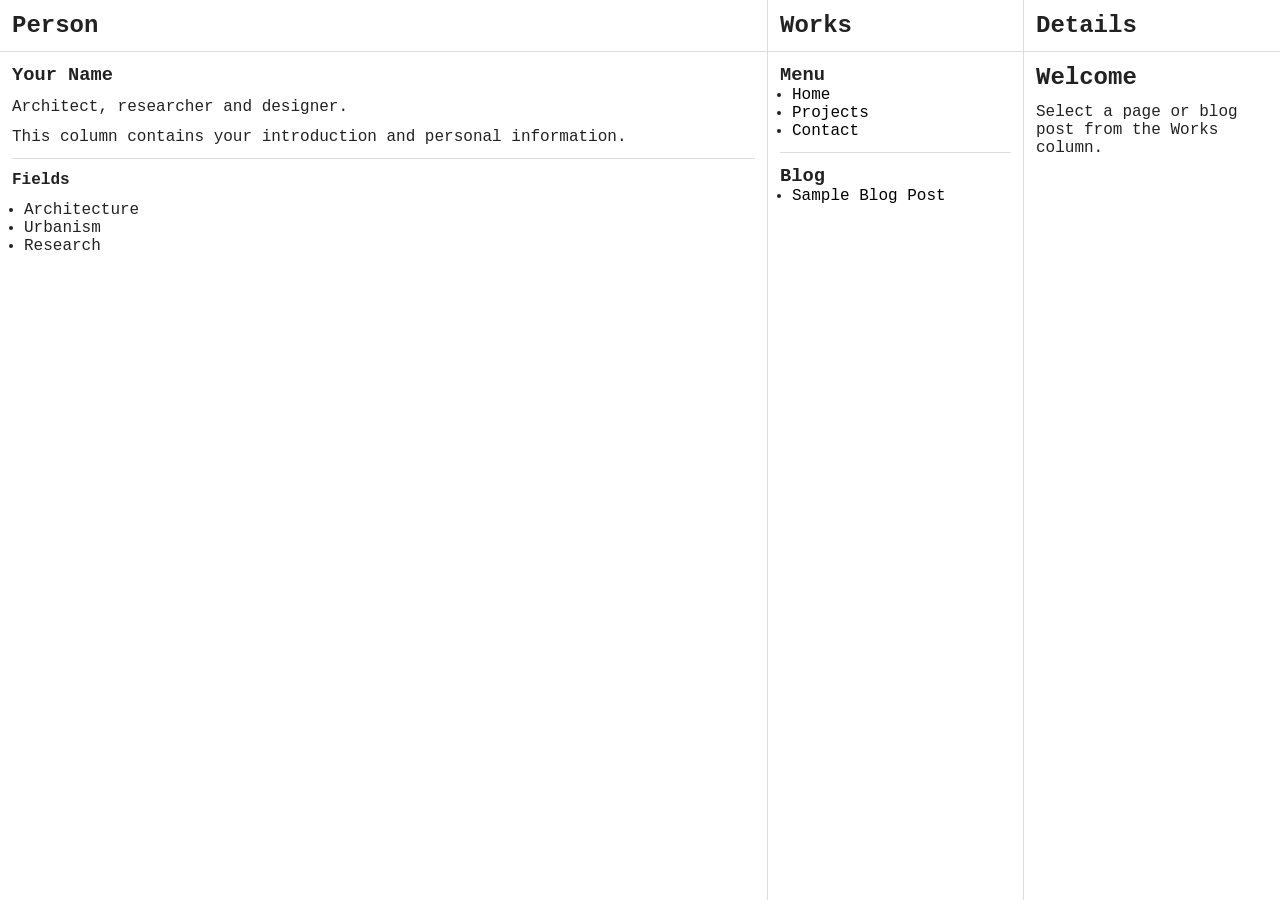
<file: index.html>
<!DOCTYPE html>
<html lang="en">

<head>
    <meta charset="UTF-8">
    <meta name="viewport" content="width=device-width, initial-scale=1.0">
    <title>Portfolio</title>

    <link rel="stylesheet" href="style.css">
</head>

<body>

<div class="layout">

    <!-- PERSON -->

    <aside id="person-panel" class="panel">

        <header class="panel-header">
            <h2>Person</h2>
        </header>

        <div class="panel-content">

            <h3>Your Name</h3>

            <p>
                Architect, researcher and designer.
            </p>

            <p>
                This column contains your introduction and personal information.
            </p>

            <hr>

            <h4>Fields</h4>

            <ul>
                <li>Architecture</li>
                <li>Urbanism</li>
                <li>Research</li>
            </ul>

        </div>

    </aside>


<!-- WORKS -->

<aside id="works-panel" class="panel">

    <header class="panel-header">
        <h2>Works</h2>
    </header>


    <div class="panel-content">


        <!-- MENU -->

        <nav>

            <h3>Menu</h3>

            <ul>

                <li>
                    <a href="#"
                       class="load-content"
                       data-file="pages/home.html">
                        Home
                    </a>
                </li>


                <li>
                    <a href="#"
                       class="load-content"
                       data-file="pages/projects.html">
                        Projects
                    </a>
                </li>


                <li>
                    <a href="#"
                       class="load-content"
                       data-file="pages/contact.html">
                        Contact
                    </a>
                </li>

            </ul>

        </nav>


        <hr>


        <!-- BLOG -->

        <section>

            <h3>Blog</h3>

            <ul id="blog-list">

                <!-- wird später aus JSON gefüllt -->

                <li>
                    <a href="#"
                       class="load-content"
                       data-file="posts/sample-post.html">
                        Sample Blog Post
                    </a>
                </li>

            </ul>

        </section>


    </div>

</aside>


    <!-- DETAILS -->

    <main id="details-panel" class="panel">

        <header class="panel-header">
            <h2>Details</h2>
        </header>

        <div id="details-content" class="panel-content">

            <h2>Welcome</h2>

            <p>
                Select a page or blog post from the Works column.
            </p>

        </div>

    </main>

</div>

<script src="script.js"></script>

</body>
</html>
</file>
<file: style.css>
* {
    margin: 0;
    padding: 0;
    box-sizing: border-box;
}

body {

    font-family: 'Courier New', monospace;

    background: white;

    color: #222;

    height: 100vh;

}


/* ------------------------- */
/* Panel Layout States */
/* ------------------------- */


/* Default state */

.layout {

    display: grid;

    grid-template-columns: 3fr 1fr 1fr;

    height: 100vh;

}


/* Details opened */

.layout.details-active {

    grid-template-columns: 1fr 1fr 3fr;

}


/* Works stays fixed */

#works-panel {

    min-width: 250px;

}

.panel {

    display: flex;

    flex-direction: column;

    overflow: hidden;

    border-right: 1px solid #ddd;

}

.panel:last-child {

    border-right: none;

}

.panel-header {

    padding: 12px;

    border-bottom: 1px solid #ddd;

}

.panel-content {

    flex: 1;

    overflow-y: auto;

    padding: 12px;

}

.panel-content>* {

    margin-bottom: 12px;

}

ul {

    padding-left: 12px;

}

a {

    color: black;

    text-decoration: none;

}

a:hover {

    text-decoration: underline;

}

hr {

    border: none;

    border-top: 1px solid #ddd;

    margin: 12px 0;

}
</file>
